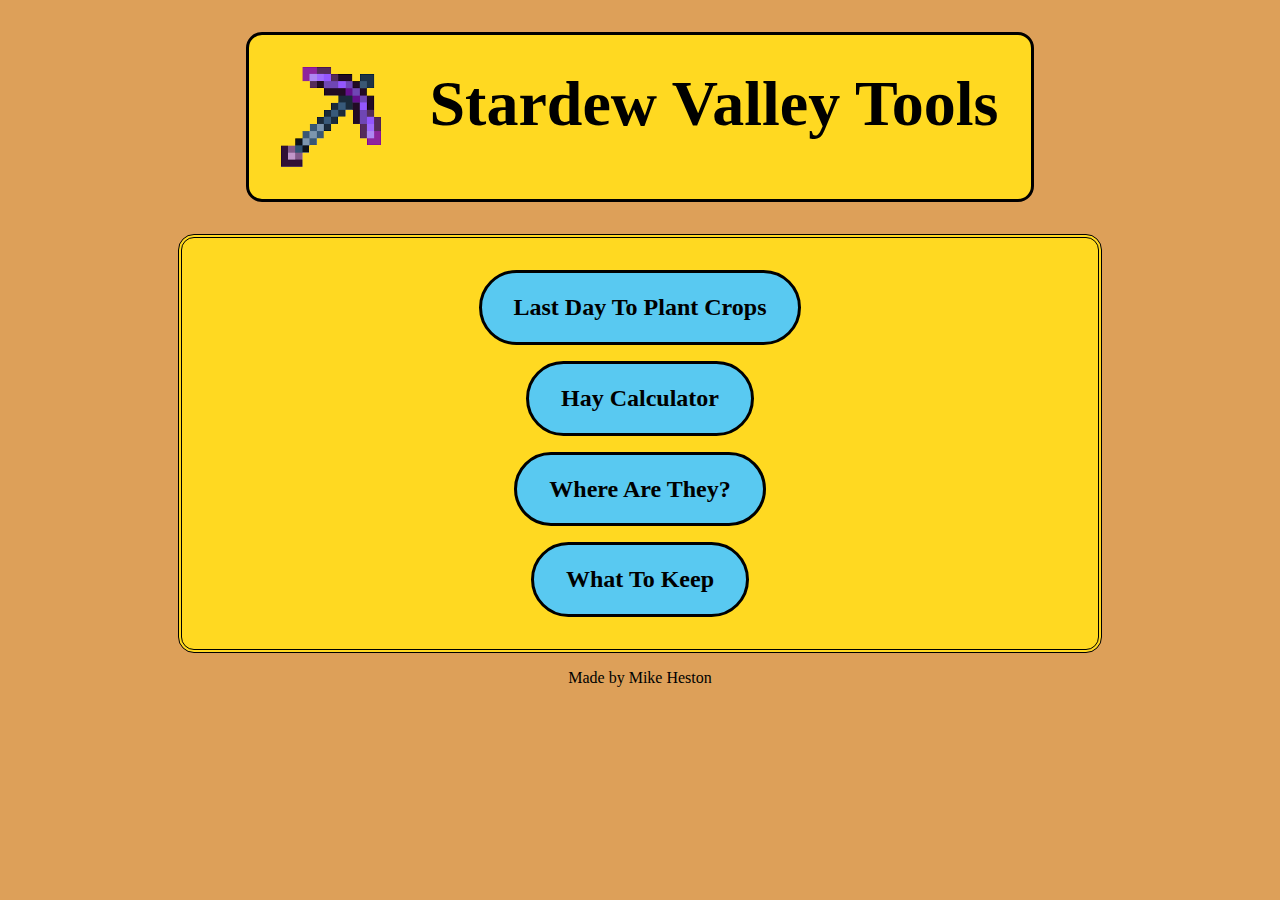
<file: index.html>
<!DOCTYPE html>
<html lang="en">
<head>
	<meta charset="UTF-8">
	<meta http-equiv="X-UA-Compatible" content="IE=edge">
	<meta name="viewport" content="width=device-width, initial-scale=1.0">
	
	<link rel="icon" href="pickaxe.png">
	<link rel="stylesheet" href="index.css">
	
	<title>Stardew Valley Tools</title>
</head>
<!-- Google tag (gtag.js) -->
<!-- <script async src="https://www.googletagmanager.com/gtag/js?id=G-PYNY797DC2"></script>
<script>
	window.dataLayer = window.dataLayer || [];
	function gtag() { dataLayer.push(arguments); }
	gtag('js', new Date());

	gtag('config', 'G-PYNY797DC2');
</script> -->
<body>
	<a href="index.html">
		<header>
			<img src="pickaxe.png" alt="pickaxe.jpg">
			<h1>Stardew Valley Tools</h1>
		</header>
	</a>
	<main>
		<a href="lastDay.html">
			<div class="button">
				<h2>Last Day To Plant Crops</h2>
			</div>
		</a>
		<a href="hayCalc.html">
			<div class="button">
				<h2>Hay Calculator</h2>
			</div>
		</a>
		<a href="where.html">
			<div class="button">
				<h2>Where Are They?</h2>
			</div>
		</a>
		<a href="keep.html">
			<div class="button">
				<h2>What To Keep</h2>
			</div>
		</a>
	</main>
	<footer>
		<p>Made by Mike Heston</p>
	</footer>
</body>
</html>
</file>
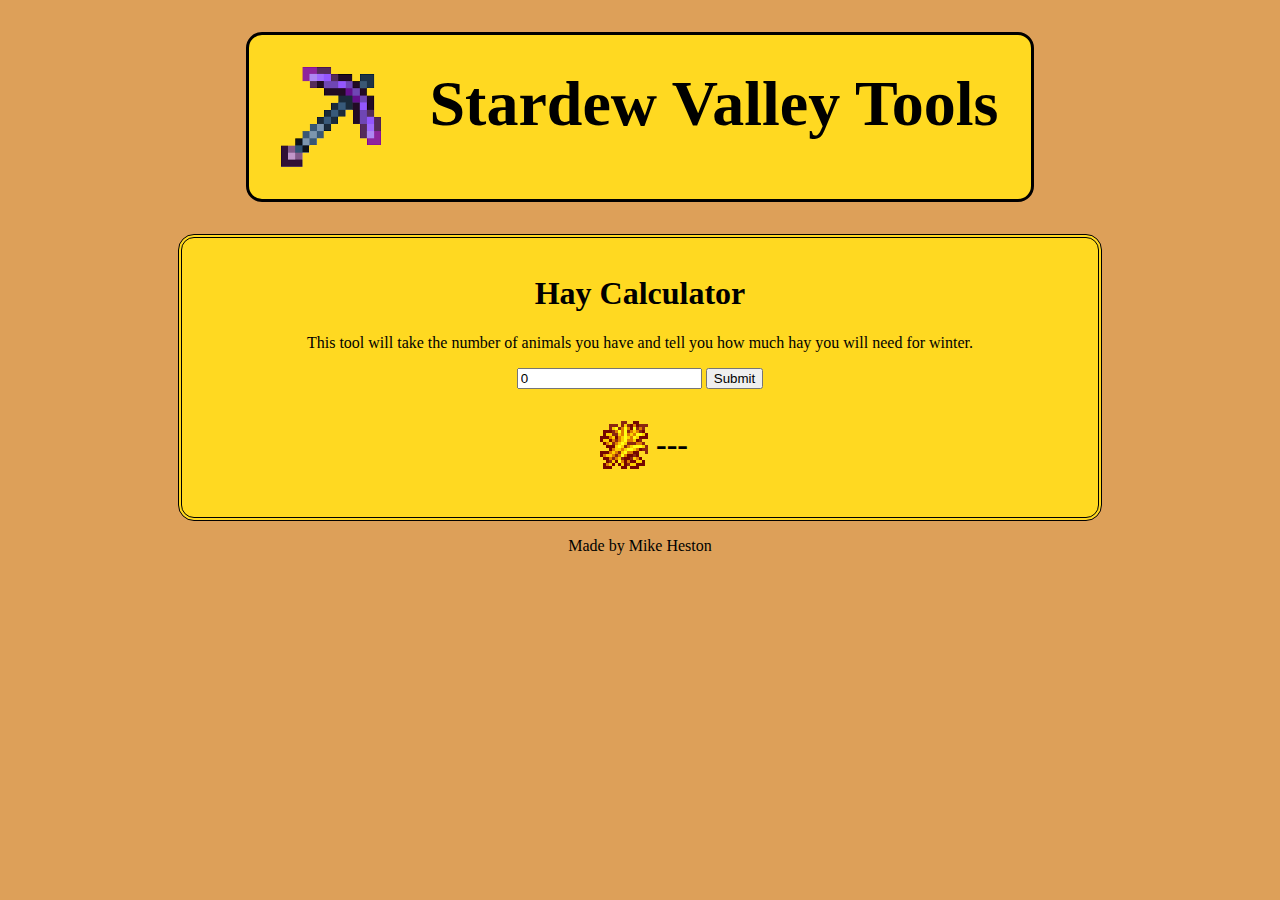
<file: hayCalc.html>
<!DOCTYPE html>
<html lang="en">
<head>
	<meta charset="UTF-8">
	<meta http-equiv="X-UA-Compatible" content="IE=edge">
	<meta name="viewport" content="width=device-width, initial-scale=1.0">
	
	<link rel="stylesheet" href="hayCalc.css">
	
	<title>Hay Calculator</title>
</head>
<body>
	<a href="index.html">
		<header>
			<img src="images/pickaxe.png" alt="pickaxe">
			<h1>Stardew Valley Tools</h1>
		</header>
	</a>
	<main>
		<h1>Hay Calculator</h1>
		<p>This tool will take the number of animals you have and tell you how much hay you will need for winter.</p>
		<form action="" method="get">
			<input type="number" name="animalCount" value="0">
			<input type="button" name="sumbit" value="Submit" onclick="hayCount(this.form)">
		</form>
		<div class="output">
			<img src="images/Hay.png" alt="Hay">
			<h1 id="output">---</h1>
		</div>
	</main>
	<footer>
		<p>Made by Mike Heston</p>
	</footer>
</body>
<script>
	function hayCount(form){
		var animalCount = form.animalCount.value;
		var output = document.getElementById("output");
		output.innerHTML = animalCount*28;
	}
</script>
</html>
</file>
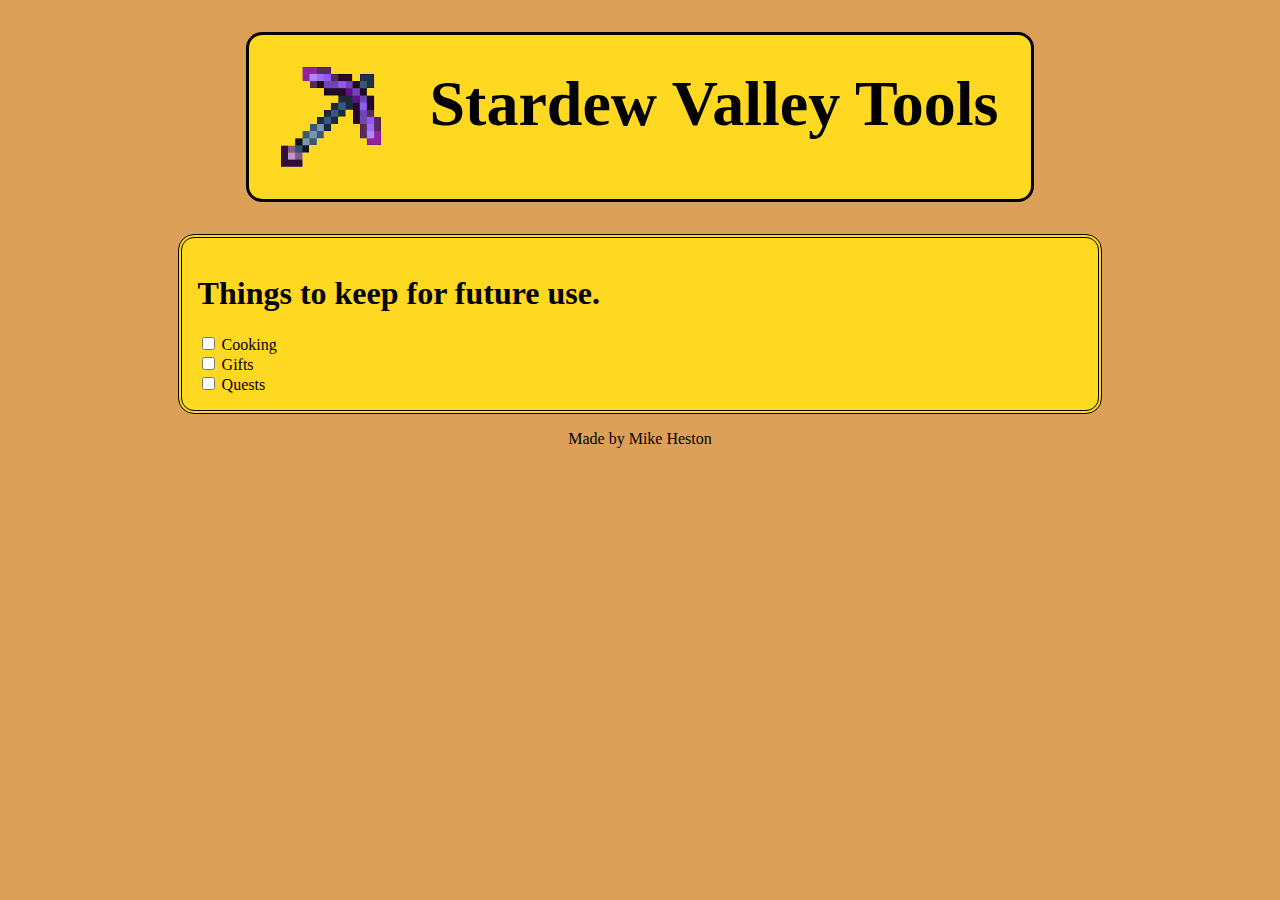
<file: keep.html>
<!DOCTYPE html>
<html lang="en">
<head>
	<meta charset="UTF-8">
	<meta http-equiv="X-UA-Compatible" content="IE=edge">
	<meta name="viewport" content="width=device-width, initial-scale=1.0">
	
	<link rel="stylesheet" href="keep.css">
	
	<title>What to Keep</title>
</head>
<body>
	<a href="index.html">
		<header>
			<img src="images/pickaxe.png" alt="pickaxe">
			<h1>Stardew Valley Tools</h1>
		</header>
	</a>
	<main>
		<h1>Things to keep for future use.</h1>
		<input type="checkbox" id="checkCooking"> Cooking
		<br>
		<input type="checkbox" id="checkGifts"> Gifts
		<br>
		<input type="checkbox" id="checkQuests"> Quests
	</main>
	<footer>
		<p>Made by Mike Heston</p>
	</footer>
</body>
</html>
</file>
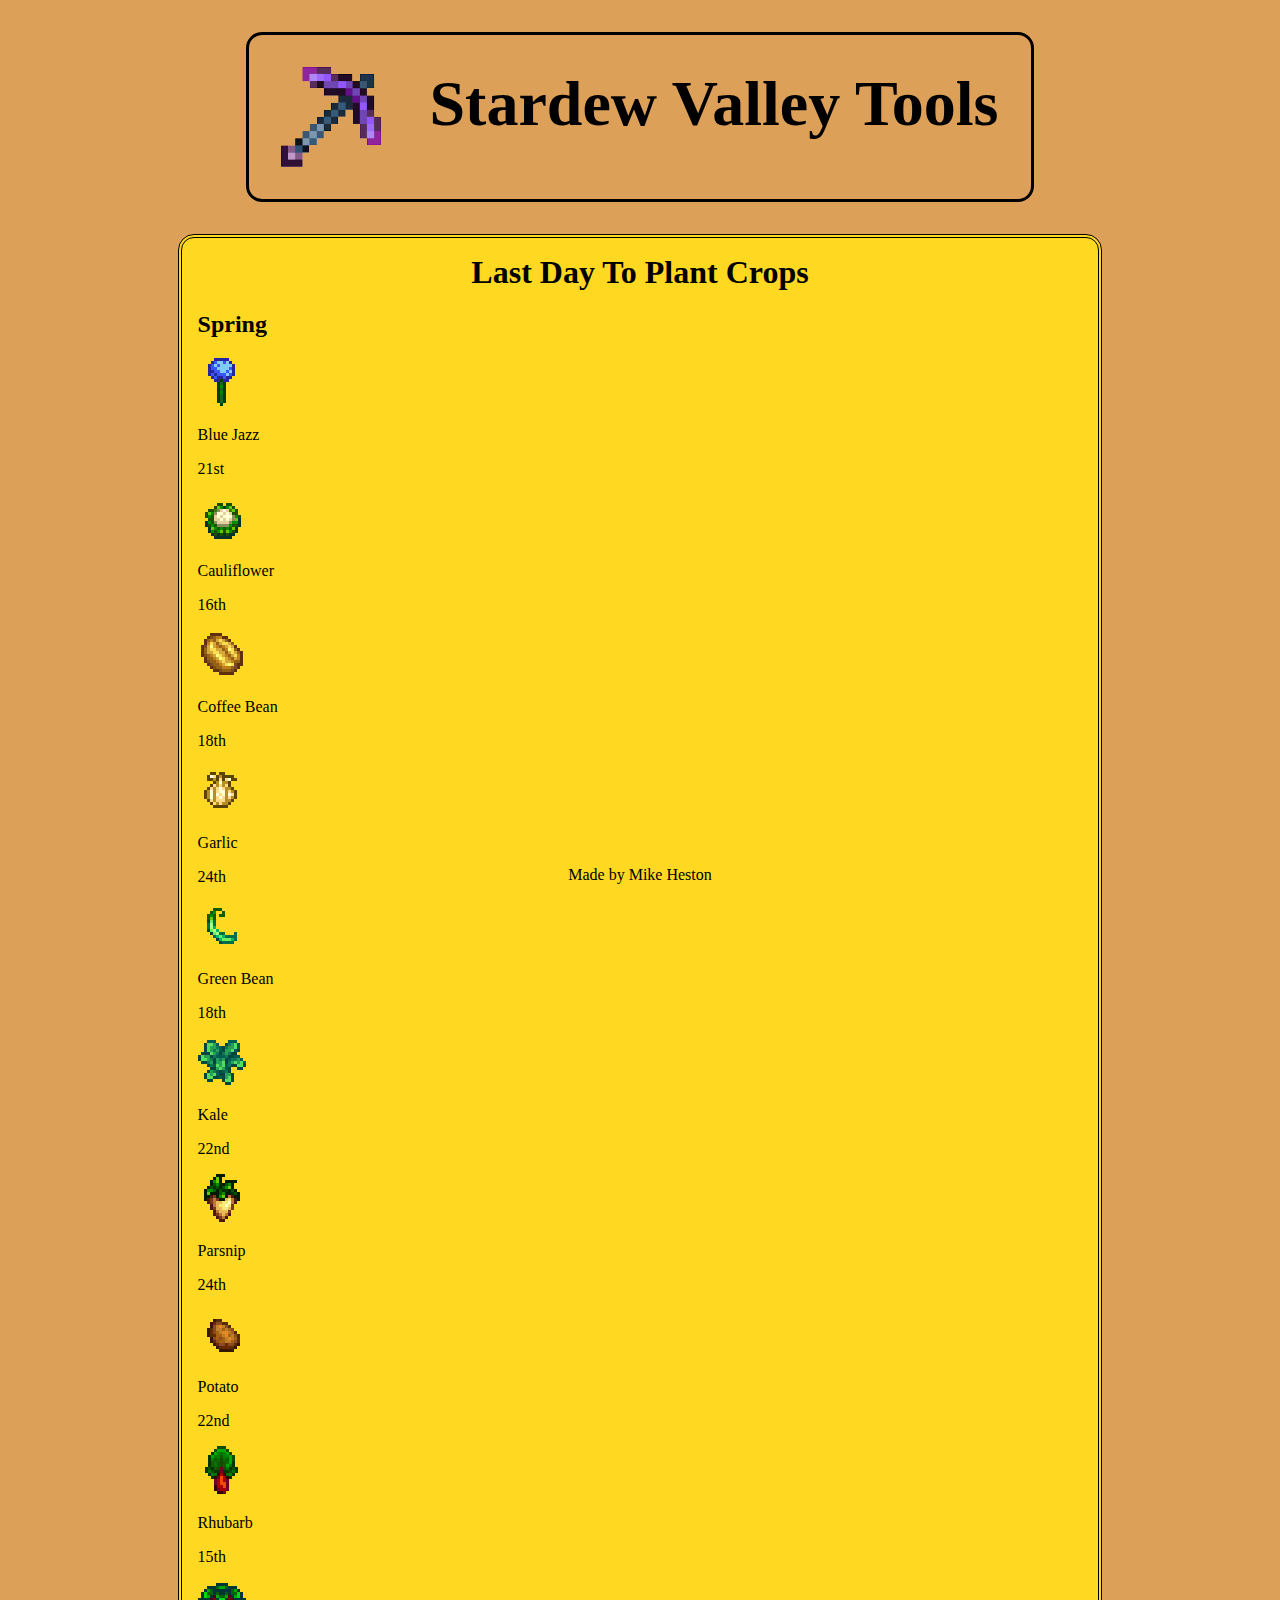
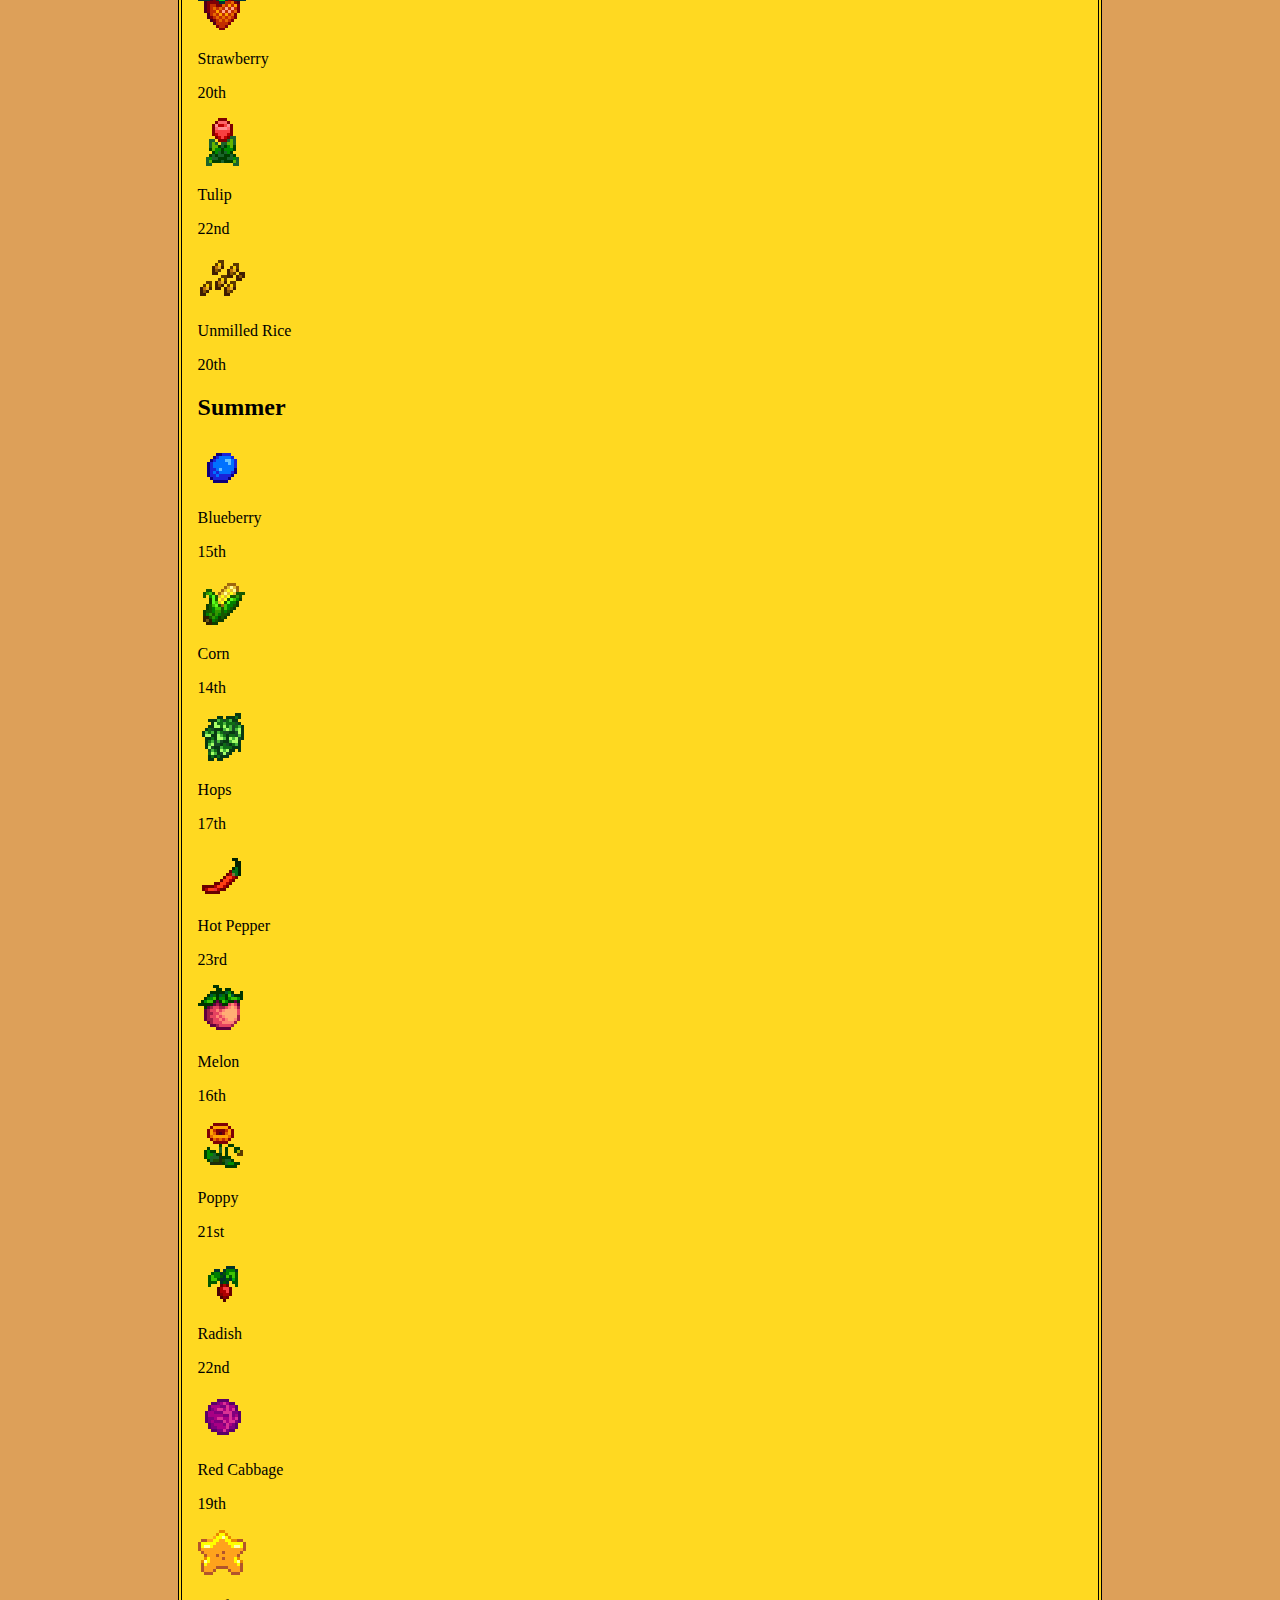
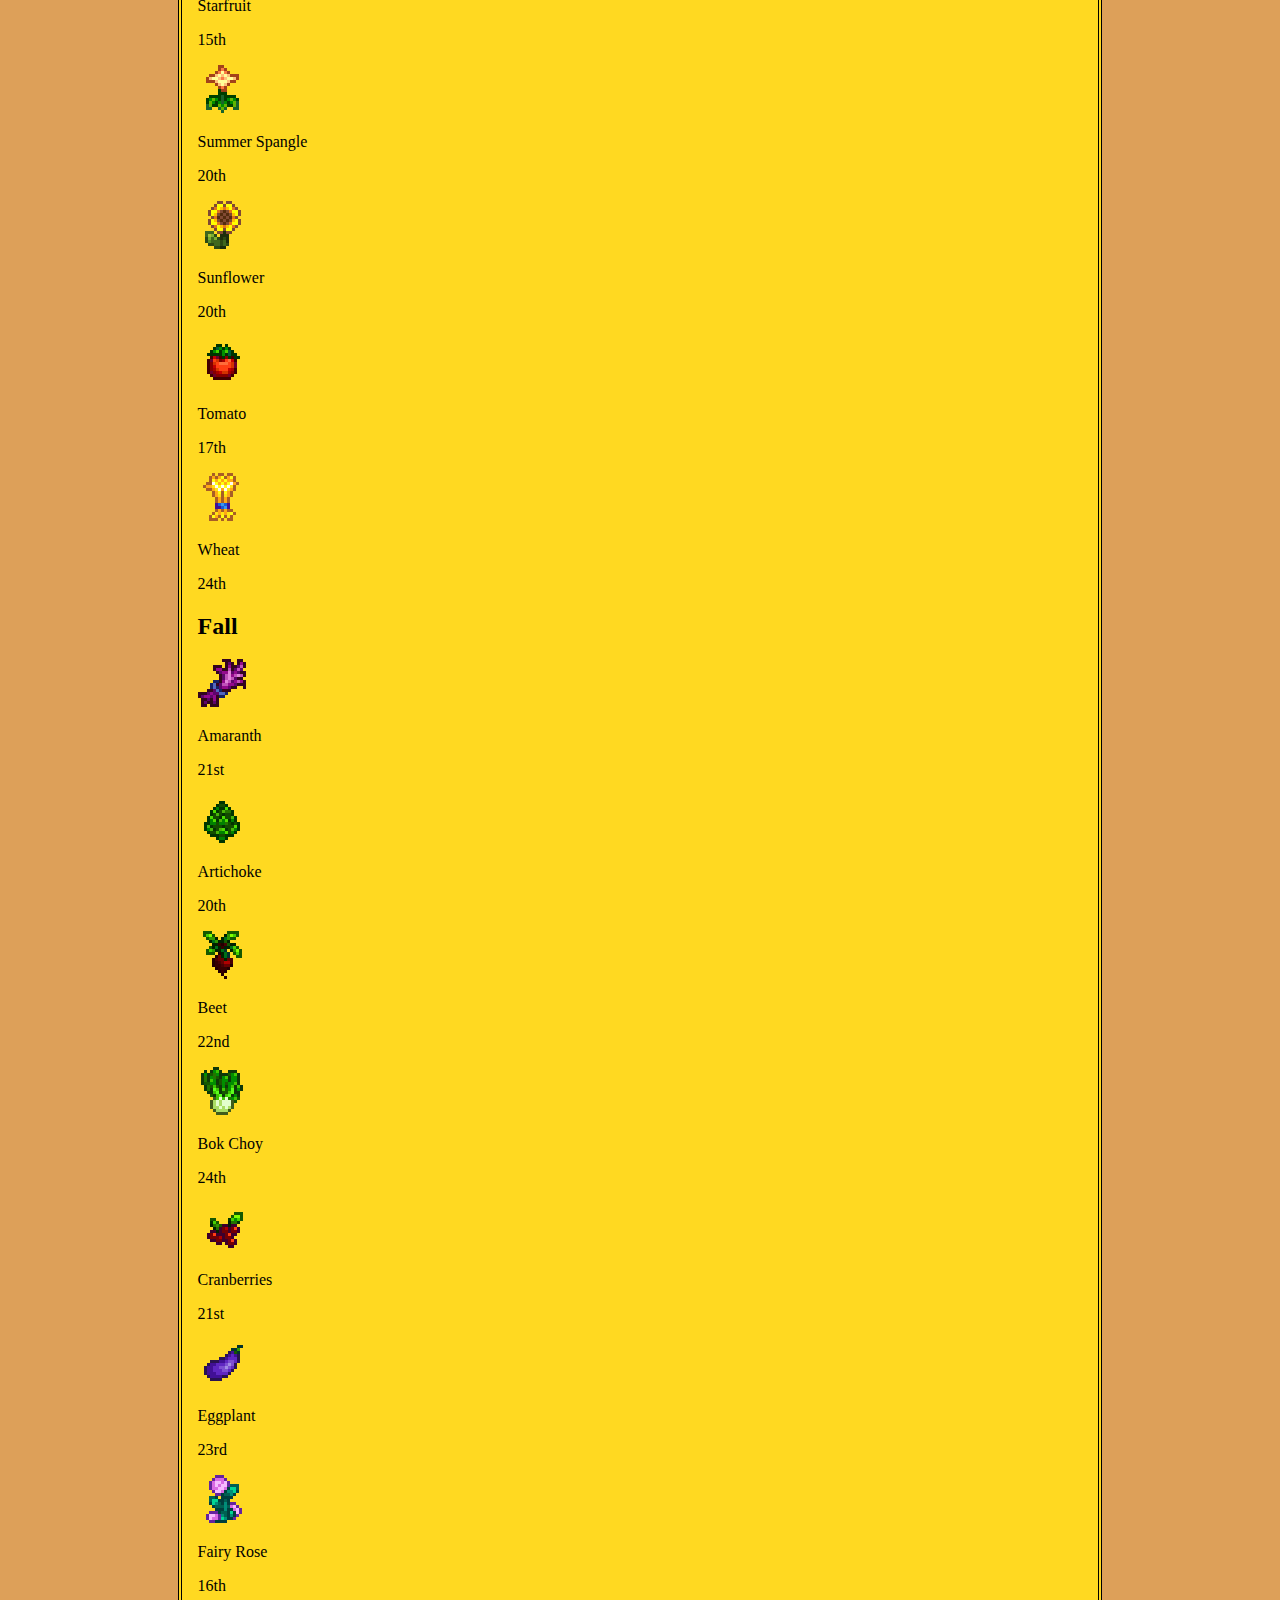
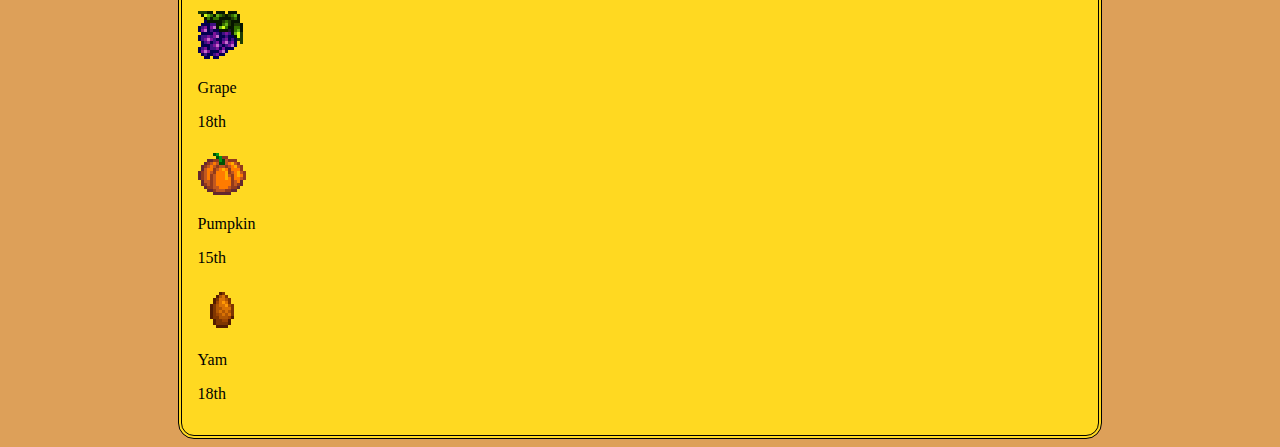
<file: lastDay.html>
<!DOCTYPE html>
<html lang="en">
<head>
	<meta charset="UTF-8">
	<meta http-equiv="X-UA-Compatible" content="IE=edge">
	<meta name="viewport" content="width=device-width, initial-scale=1.0">
	
	<link rel="stylesheet" href="lastDay.css">
	
	<title>Last Day To Plant Crops</title>
</head>
<!-- Google tag (gtag.js) -->
<!-- <script async src="https://www.googletagmanager.com/gtag/js?id=G-PYNY797DC2"></script>
<script>
	window.dataLayer = window.dataLayer || [];
	function gtag() { dataLayer.push(arguments); }
	gtag('js', new Date());

	gtag('config', 'G-PYNY797DC2');
</script> -->
<body>
	<a href="index.html">
		<header>
			<img src="images/pickaxe.png" alt="pickaxe">
			<h1>Stardew Valley Tools</h1>
		</header>
	</a>
	<main>
		<h1>Last Day To Plant Crops</h1>
		
		<div class="seasons">
			<div class="season">
				<h2 class="title">Spring</h2>
				<div class="crop">
					<img src="images/spring/Blue_Jazz.png" alt="Blue_Jazz">
					<p>Blue Jazz</p>
					<p>21st</p>
				</div>
				<div class="crop">
					<img src="images/spring/Cauliflower.png" alt="Cauliflower">
					<p>Cauliflower</p>
					<p>16th</p>
				</div>
				<div class="crop">
					<img src="images/spring/Coffee_Bean.png" alt="Coffee_Bean">
					<p>Coffee Bean</p>
					<p>18th</p>
				</div>
				<div class="crop">
					<img src="images/spring/Garlic.png" alt="Garlic">
					<p>Garlic</p>
					<p>24th</p>
				</div>
				<div class="crop">
					<img src="images/spring/Green_Bean.png" alt="Green_Bean">
					<p>Green Bean</p>
					<p>18th</p>
				</div><div class="crop">
					<img src="images/spring/Kale.png" alt="Kale">
					<p>Kale</p>
					<p>22nd</p>
				</div><div class="crop">
					<img src="images/spring/Parsnip.png" alt="Parsnip">
					<p>Parsnip</p>
					<p>24th</p>
				</div><div class="crop">
					<img src="images/spring/Potato.png" alt="Potato">
					<p>Potato</p>
					<p>22nd</p>
				</div><div class="crop">
					<img src="images/spring/Rhubarb.png" alt="Rhubarb">
					<p>Rhubarb</p>
					<p>15th</p>
				</div><div class="crop">
					<img src="images/spring/Strawberry.png" alt="Strawberry">
					<p>Strawberry</p>
					<p>20th</p>
				</div><div class="crop">
					<img src="images/spring/Tulip.png" alt="Tulip">
					<p>Tulip</p>
					<p>22nd</p>
				</div><div class="crop">
					<img src="images/spring/Unmilled_Rice.png" alt="Unmilled_Rice">
					<p>Unmilled Rice</p>
					<p>20th</p>
				</div>
			</div>
			
			<div class="space"></div>
			
			<div class="season">
				<h2 class="title">Summer</h2>
				<div class="crop">
					<img src="images/summer/Blueberry.png" alt="Blueberry">
					<p>Blueberry</p>
					<p>15th</p>
				</div>
				<div class="crop">
					<img src="images/summer/Corn.png" alt="Corn">
					<p>Corn</p>
					<p>14th</p>
				</div>
				<div class="crop">
					<img src="images/summer/Hops.png" alt="Hops">
					<p>Hops</p>
					<p>17th</p>
				</div>
				<div class="crop">
					<img src="images/summer/Hot_Pepper.png" alt="Hot_Pepper">
					<p>Hot Pepper</p>
					<p>23rd</p>
				</div>
				<div class="crop">
					<img src="images/summer/Melon.png" alt="Melon">
					<p>Melon</p>
					<p>16th</p>
				</div>
				<div class="crop">
					<img src="images/summer/Poppy.png" alt="Poppy">
					<p>Poppy</p>
					<p>21st</p>
				</div>
				<div class="crop">
					<img src="images/summer/Radish.png" alt="Radish">
					<p>Radish</p>
					<p>22nd</p>
				</div>
				<div class="crop">
					<img src="images/summer/Red_Cabbage.png" alt="Red_Cabbage">
					<p>Red Cabbage</p>
					<p>19th</p>
				</div>
				<div class="crop">
					<img src="images/summer/Starfruit.png" alt="Starfruit">
					<p>Starfruit</p>
					<p>15th</p>
				</div>
				<div class="crop">
					<img src="images/summer/Summer_Spangle.png" alt="Summer_Spangle">
					<p>Summer Spangle</p>
					<p>20th</p>
				</div>
				<div class="crop">
					<img src="images/summer/Sunflower.png" alt="Sunflower">
					<p>Sunflower</p>
					<p>20th</p>
				</div>
				<div class="crop">
					<img src="images/summer/Tomato.png" alt="Tomato">
					<p>Tomato</p>
					<p>17th</p>
				</div>
				<div class="crop">
					<img src="images/summer/Wheat.png" alt="Wheat">
					<p>Wheat</p>
					<p>24th</p>
				</div>
			</div>
			
			<div class="space"></div>
			
			<div class="season">
				<h2 class="title">Fall</h2>
				<div class="crop">
					<img src="images/fall/Amaranth.png" alt="Amaranth">
					<p>Amaranth</p>
					<p>21st</p>
				</div>
				<div class="crop">
					<img src="images/fall/Artichoke.png" alt="Artichoke">
					<p>Artichoke</p>
					<p>20th</p>
				</div>
				<div class="crop">
					<img src="images/fall/Beet.png" alt="Beet">
					<p>Beet</p>
					<p>22nd</p>
				</div>
				<div class="crop">
					<img src="images/fall/Bok_Choy.png" alt="Bok_Choy">
					<p>Bok Choy</p>
					<p>24th</p>
				</div>
				<div class="crop">
					<img src="images/fall/Cranberries.png" alt="Cranberries">
					<p>Cranberries</p>
					<p>21st</p>
				</div>
				<div class="crop">
					<img src="images/fall/Eggplant.png" alt="Eggplant">
					<p>Eggplant</p>
					<p>23rd</p>
				</div>
				<div class="crop">
					<img src="images/fall/Fairy_Rose.png" alt="Fairy_Rose">
					<p>Fairy Rose</p>
					<p>16th</p>
				</div>
				<div class="crop">
					<img src="images/fall/Grape.png" alt="Grape">
					<p>Grape</p>
					<p>18th</p>
				</div>
				<div class="crop">
					<img src="images/fall/Pumpkin.png" alt="Pumpkin">
					<p>Pumpkin</p>
					<p>15th</p>
				</div>
				<div class="crop">
					<img src="images/fall/Yam.png" alt="Yam">
					<p>Yam</p>
					<p>18th</p>
				</div>
			</div>
		</div>
	</main>
	<footer>
		<p>Made by Mike Heston</p>
	</footer>
</body>
</html>
</file>
<file: index.css>
/* Color Palette for website */
:root {
	--background-color: #DDA059;
	--primary-color: #151152;
	--accent-1: #FFD921;
	--accent-2: #59C9F1;
}

html {
	background-color: var(--background-color);
}

a {
	text-decoration: none;
	color: black;
}

header {
	background-color: var(--accent-1);
	width: fit-content;
	margin: 32px auto;
	display: flex;
	border-radius: 16px;
	border-style: solid;
	padding: 32px;
}

header>img {
	width: 100px;
	height: 100px;
}

header>h1 {
	padding: 0px;
	margin: 0px;
	font-size: 64px;
	margin-left: 48px;
}

footer {
	width: 100%;
	margin: 16px 0px;
}

footer>p {
	width: fit-content;
	margin: auto;
}

main {
	width: 70%;
	height: fit-content;
	margin: auto;
	background-color: var(--accent-1);
	padding: 16px;
	border-style: double;
	border-width: 4px;
	border-radius: 16px;
}

.button:hover {
	scale: 1.1;
}

.button {
	background-color: var(--accent-2);
	width: fit-content;
	border-radius: 64px;
	padding: 1px 32px;
	margin: 16px auto;
	border-style: solid;
	border-width: 3px;
}
</file>
<file: hayCalc.css>
/* Color Palette for website */
:root {
	--background-color: #DDA059;
	--primary-color: #151152;
	--accent-1: #FFD921;
	--accent-2: #59C9F1;
}

html {
	background-color: var(--background-color);
}

a {
	text-decoration: none;
	color: black;
}

header {
	background-color: var(--accent-1);
	width: fit-content;
	margin: 32px auto;
	display: flex;
	border-radius: 16px;
	border-style: solid;
	padding: 32px;
}

header>img {
	width: 100px;
	height: 100px;
}

header>h1 {
	padding: 0px;
	margin: 0px;
	font-size: 64px;
	margin-left: 48px;
}

footer {
	width: 100%;
	margin: 16px 0px;
}

footer>p {
	width: fit-content;
	margin: auto;
}

main {
	width: 70%;
	height: fit-content;
	margin: auto;
	background-color: var(--accent-1);
	padding: 16px;
	border-style: double;
	border-width: 4px;
	border-radius: 16px;
}

main>h1 {
	text-align: center;
}

main>p {
	text-align: center;
}

form {
	width: fit-content;
	margin: auto;
}

.output {
	width: fit-content;
	
	display: flex;
	align-items: center;
	
	margin: 16px auto;
}

.output>img {
	margin: 8px;
}
</file>
<file: keep.css>
/* Color Palette for website */
:root {
	--background-color: #DDA059;
	--primary-color: #151152;
	--accent-1: #FFD921;
	--accent-2: #59C9F1;
}

html {
	background-color: var(--background-color);
}

a {
	text-decoration: none;
	color: black;
}

header {
	background-color: var(--accent-1);
	width: fit-content;
	margin: 32px auto;
	display: flex;
	border-radius: 16px;
	border-style: solid;
	padding: 32px;
}

header>img {
	width: 100px;
	height: 100px;
}

header>h1 {
	padding: 0px;
	margin: 0px;
	font-size: 64px;
	margin-left: 48px;
}

footer {
	width: 100%;
	margin: 16px 0px;
}

footer>p {
	width: fit-content;
	margin: auto;
}

main {
	width: 70%;
	height: fit-content;
	margin: auto;
	background-color: var(--accent-1);
	padding: 16px;
	border-style: double;
	border-width: 4px;
	border-radius: 16px;
}
</file>
<file: lastDay.css>
/* Color Palette for website */
:root {
	--background-color: #DDA059;
	--primary-color: #151152;
	--accent-1: #FFD921;
	--accent-2: #59C9F1;
}



html {
	background-color: var(--background-color);
}

a {
	text-decoration: none;
	color: black;
}

header {
	width: fit-content;
	margin: 32px auto;
	display: flex;
	border-radius: 16px;
	border-style: solid;
	padding: 32px;
}

header>img {
	width: 100px;
	height: 100px;
}

header>h1 {
	padding: 0px;
	margin: 0px;
	font-size: 64px;
	margin-left: 48px;
}

main {
	width: 70%;
	height: fit-content;
	margin: auto;
	background-color: var(--accent-1);
	padding: 16px;
	border-style: double;
	border-width: 4px;
	border-radius: 16px;
}

main>h1 {
	width: fit-content;
	margin: auto;
}

.season-btn {
	width: 100%;
	border: solid;
	background-color: var(--accent-2);
	font-size: 32px;
	padding: 16px;
	margin-top: 16px;
}

.season-btn::after {
	content: '+';
	float: right;
}

.active::after {
	content: "\2013";
	float: right;
}

.season-content {
	background-color: var(--accent-2);
	display: none;
	margin-bottom: 16px;
}

footer {
 	position: absolute;
 	bottom: 0px;
 	align-content: center;
 	left: 50%;
 	transform: translate(-50%, 0%);
 }
</file>
